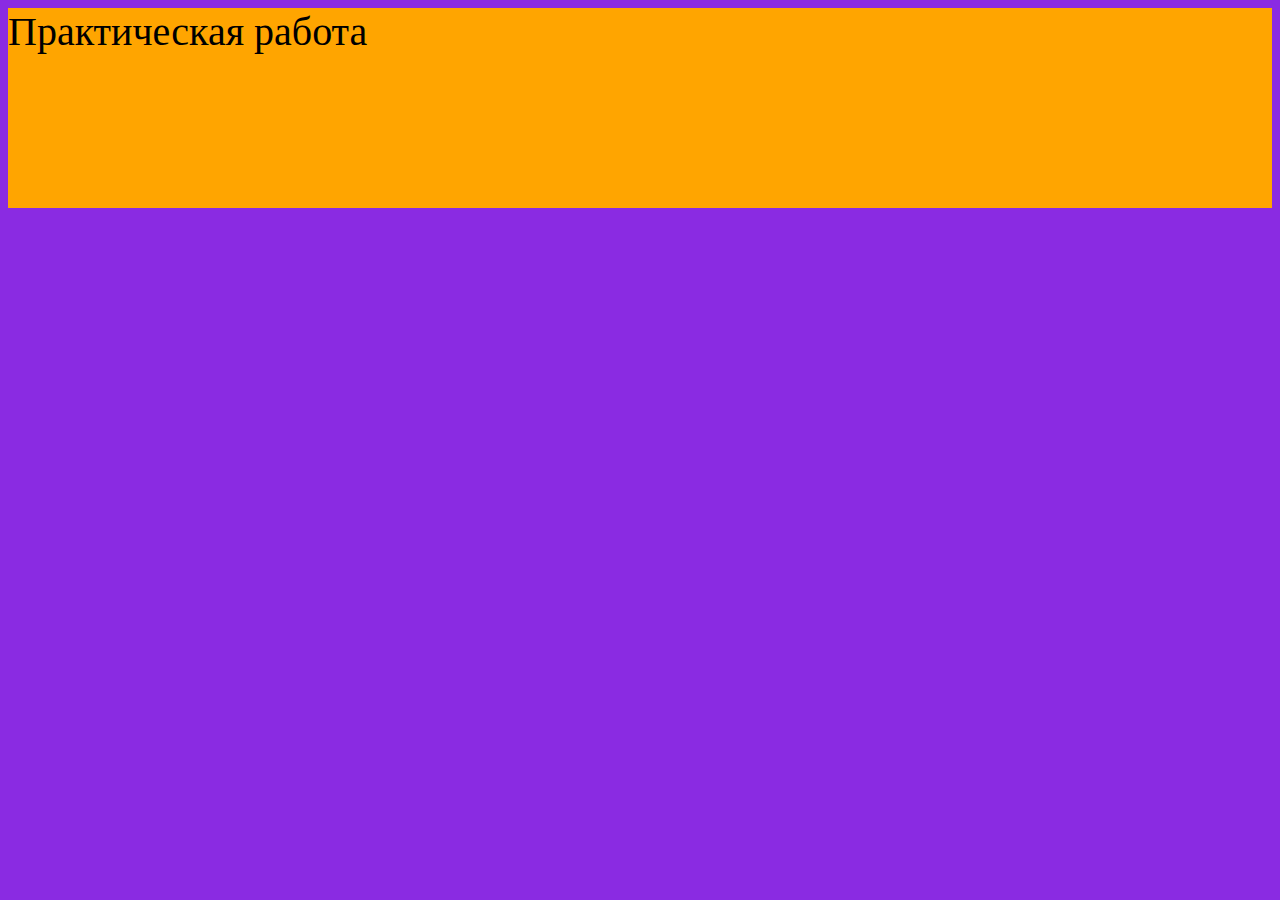
<file: WEB/Тест/4.html>
<!DOCTYPE html>
<html lang="en">
<head>
    <meta charset="UTF-8">
    <meta http-equiv="X-UA-Compatible" content="IE=edge">
    <meta name="viewport" content="width=device-width, initial-scale=1.0">
    <title> Задание №4 </title>
    <link rel="stylesheet" href="2style.css">
</head>
<main>
    <body>
        <header> 
            Практическая работа 
        </header>
    </body>
</main>
</html>
</file>
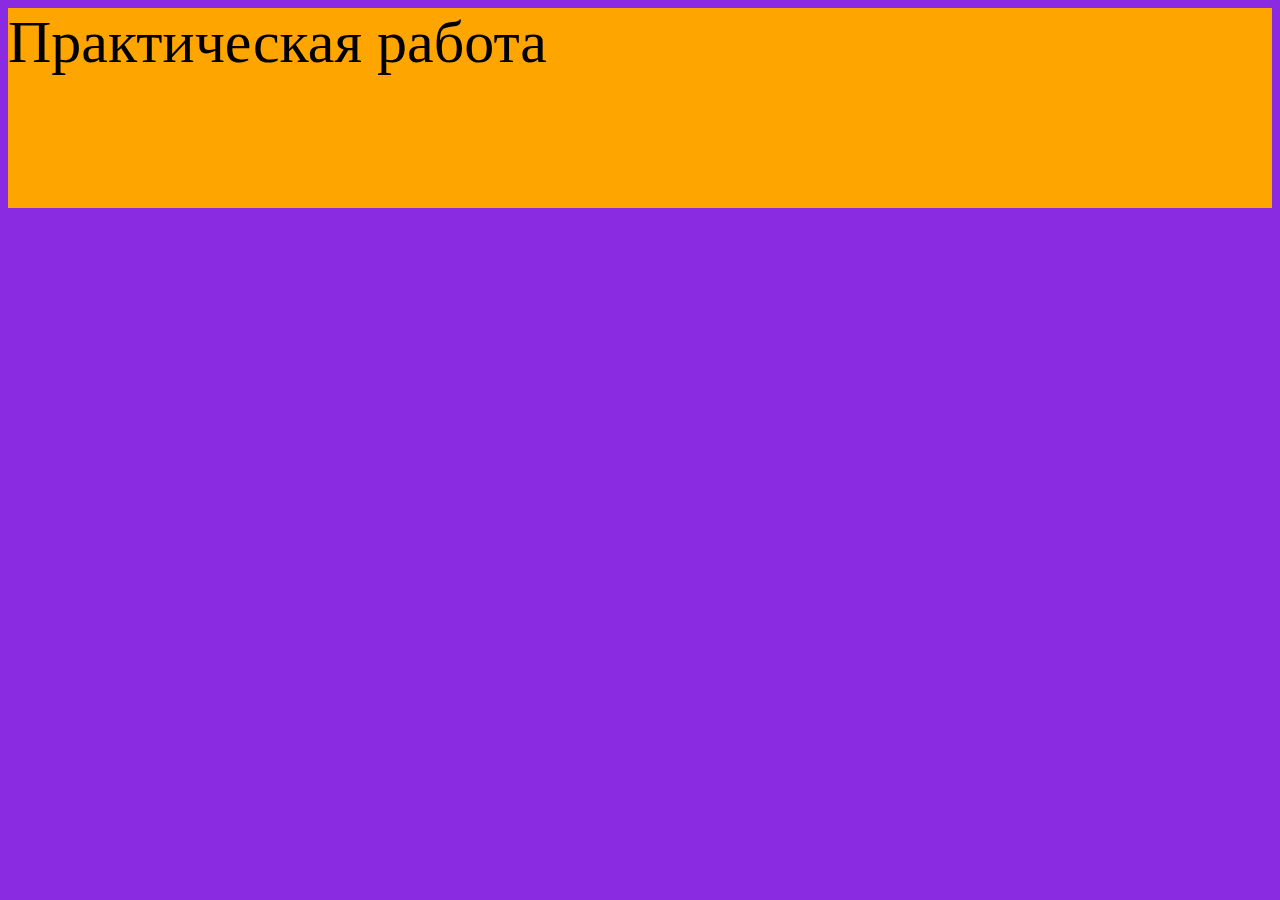
<file: WEB/Тест/5.html>
<!DOCTYPE html>
<html lang="en">
<head>
    <meta charset="UTF-8">
    <meta http-equiv="X-UA-Compatible" content="IE=edge">
    <meta name="viewport" content="width=device-width, initial-scale=1.0">
    <title> Задание №5 </title>
    <link rel="stylesheet" href="3.style.css">
</head>
<body>
    <header> 
        Практическая работа 
    </header>
</body>
</html>
</file>
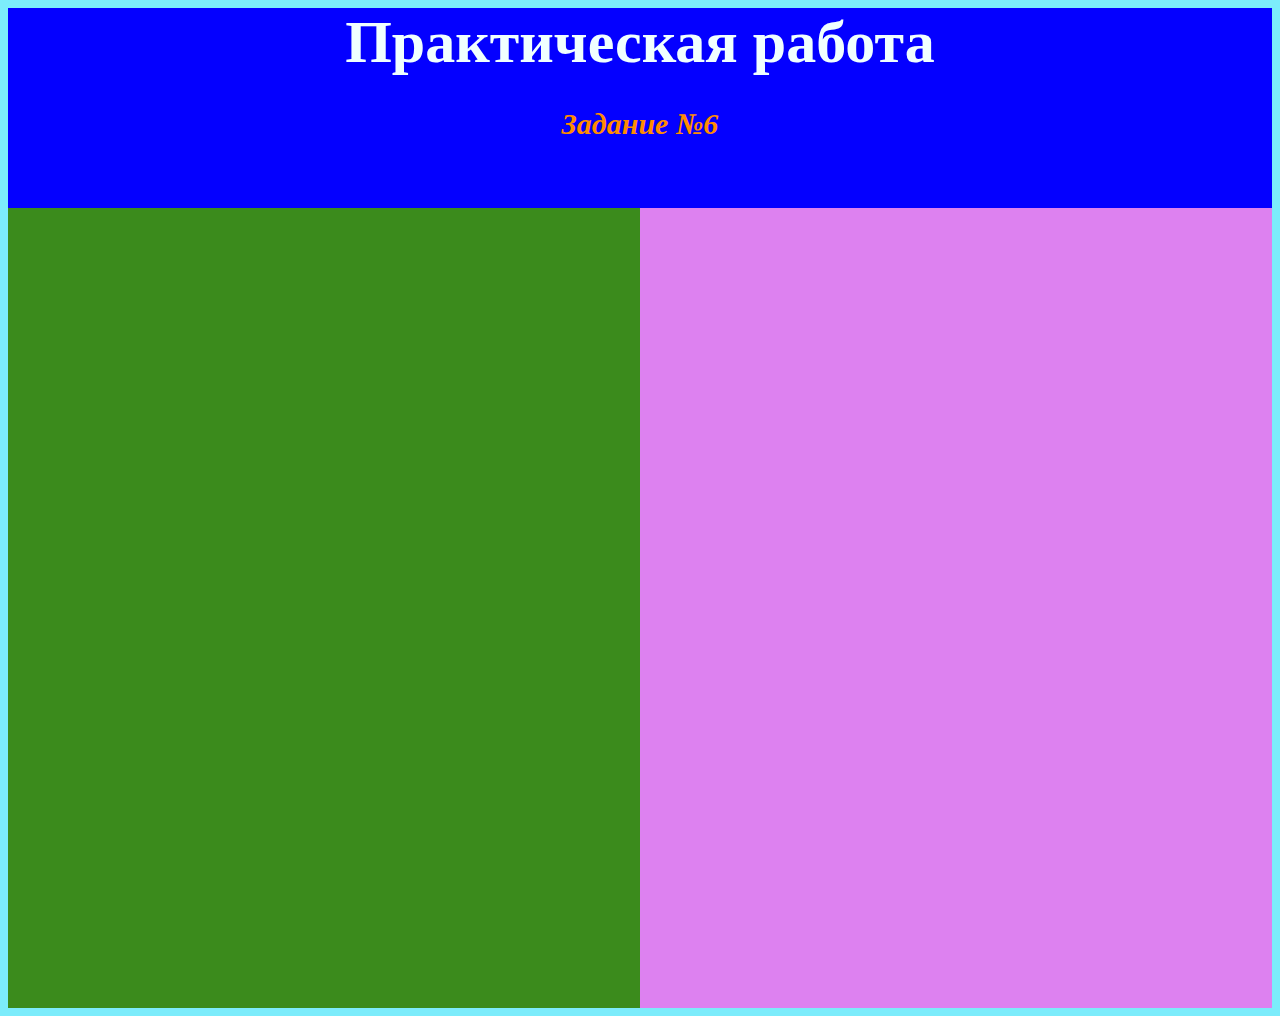
<file: WEB/Тест/6.html>
<!DOCTYPE html>
<html lang="en">
<head>
    <meta charset="UTF-8">
    <meta http-equiv="X-UA-Compatible" content="IE=edge">
    <meta name="viewport" content="width=device-width, initial-scale=1.0">
    <title> Задание №6 </title>
    <link rel="stylesheet" href="4style.css">
</head>
<body>
    <header> 
        Практическая работа 
        <p>Задание №6</p>
    </header>

    <main>
        <div class="left">  </div>
        <div class="right"> </div>
    </main>
</body>
</html>
</file>
<file: WEB/Тест/2style.css>
body{
    background-color: blueviolet;
}

main{
    background-color: orange;
    height: 200px;
    font-size: 40px;
}
</file>
<file: WEB/Тест/3.style.css>
body{
    background-color: blueviolet;
}

header{
    background-color: orange;
    height: 200px;
    font-size: 60px;
    }
</file>
<file: WEB/Тест/4style.css>
body{
    background-color: rgb(124, 236, 251);
}

header{
    background-color: rgb(4, 0, 255);
    height: 200px;
    font-size: 60px;
    text-align: center;
    font-weight: bold;
    color: azure;
}
p{
    color: darkorange;
    font-size: 30px;
    font-style: italic;
}
main{
    height: 800px;
}

.left{
    float: left;
    width: 50%;
    height: 100%;
    background-color: rgb(59, 139, 28);
}

.right{
    float: right;
    width: 50%;
    height: 100%;
    background-color: rgb(221, 129, 240);
}
</file>
